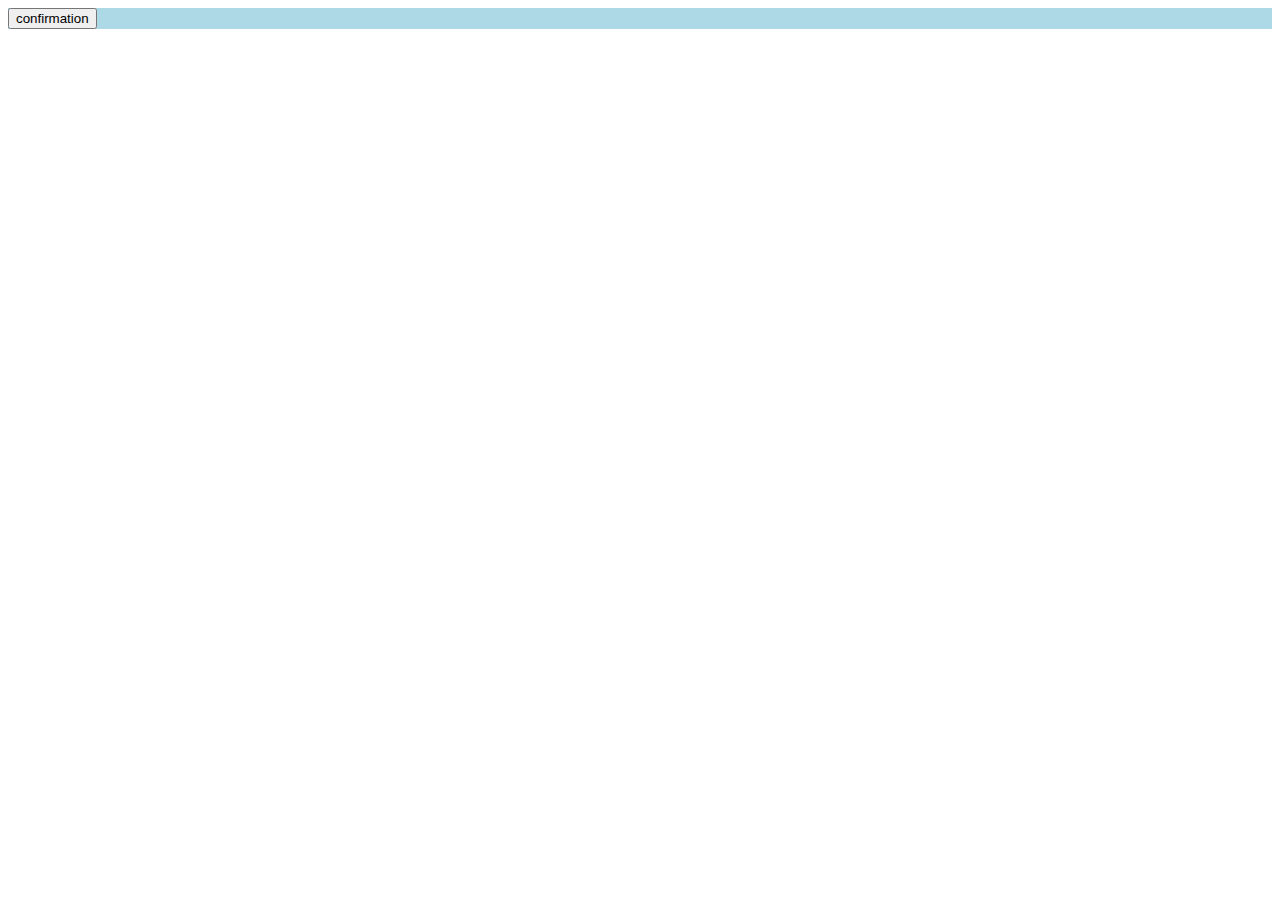
<file: index.html>
<!DOCTYPE html>
<html lang="en">
<head>
    <meta charset="UTF-8">
    <meta name="viewport" content="width=device-width, initial-scale=1.0">
    <link rel="stylesheet" href="main.css">
    <title>Document</title>
</head>
<body>
    <div class="main-wrapper"><button class="confirm">confirmation</button></div>
</body>
</html>
</file>
<file: main.css>
.main-wrapper {
    background-color: lightblue;
}
</file>
